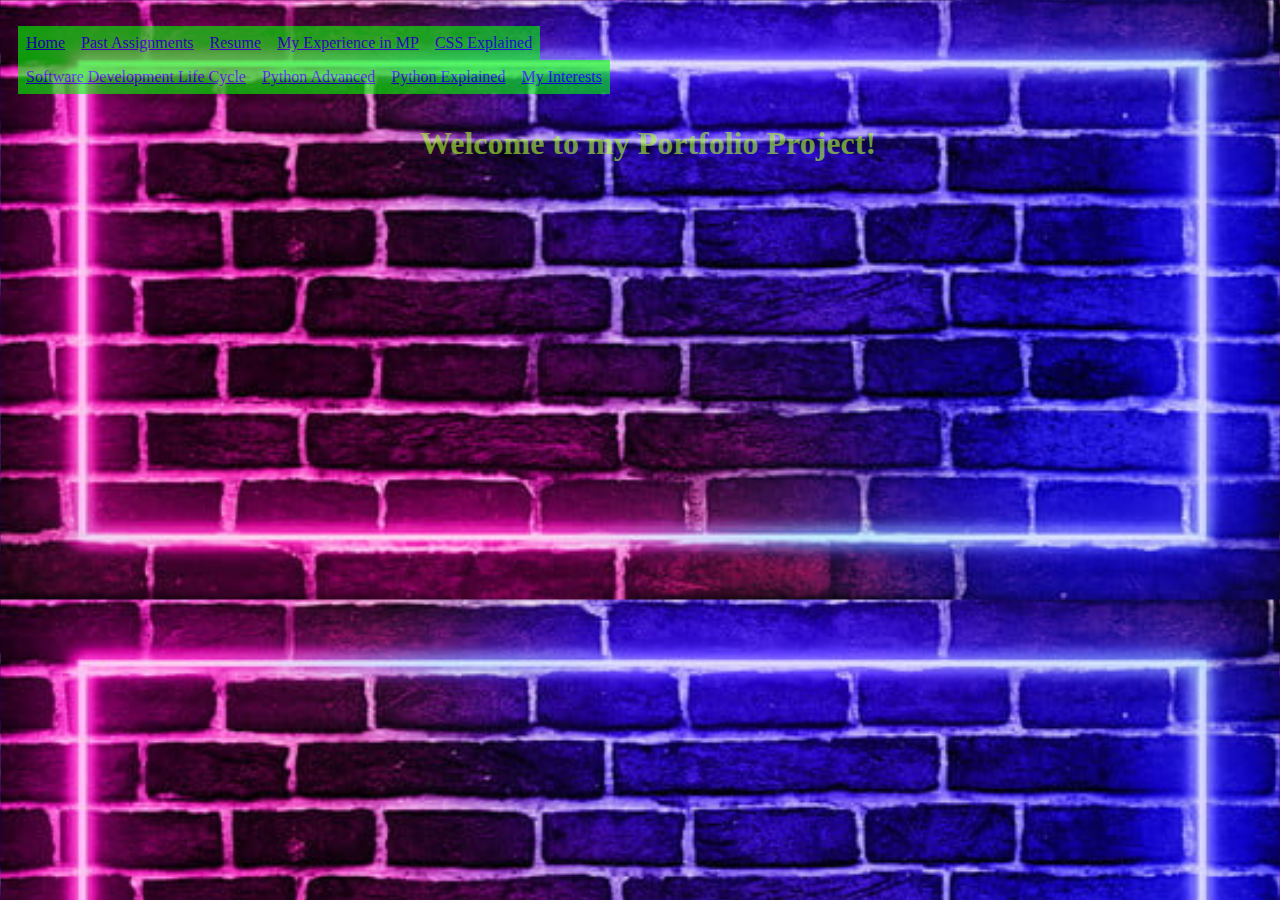
<file: index.html>
<!DOCTYPE html>
<html lang="en">
<head>
    <meta charset="UTF-8">
    <title>Faisel's Portfolio</title>
    <link href="CSS/Portfolio.css" rel="stylesheet">
    <link href="https://cdn.jsdelivr.net/npm/bootstrap@5.1.3/dist/css/bootstrap.min.css" rel="stylesheet"
          integrity="sha384-1BmE4kWBq78iYhFldvKuhfTAU6auU8tT94WrHftjDbrCEXSU1oBoqyl2QvZ6jIW3" crossorigin="anonymous">

</head>
<body class="Neon-wrap">

<div class="testing">
    <div id="top-nav" class="centered">
        <ul>
            <li><a class="active" href="#home">Home</a></li>
            <li><a href="Past_Assignments.html">Past Assignments</a></li>
            <li><a href="https://docs.google.com/document/d/1yW1C6swDQDI4OY66DxrbY6lBRSey3OFqb2gwR7nkpA4/edit">Resume</a></li>
            <li><a href="MyExperience.html">My Experience in MP</a></li>
            <li><a href="CSS_Explained.html">CSS Explained</a></li>
            <li><a href="SDLC.html">Software Development Life Cycle</a></li>
            <li><a href="Python_Advanced.html">Python Advanced</a></li>
            <li><a href="Python_Explained.html">Python Explained</a></li>
            <li><a href="My_Interests.html">My Interests</a></li>
        </ul>
    </div>

        <div class="Neon-content">
            <h1>Welcome to my Portfolio Project!</h1>
        </div>

</div>
</body>
</html>
</file>
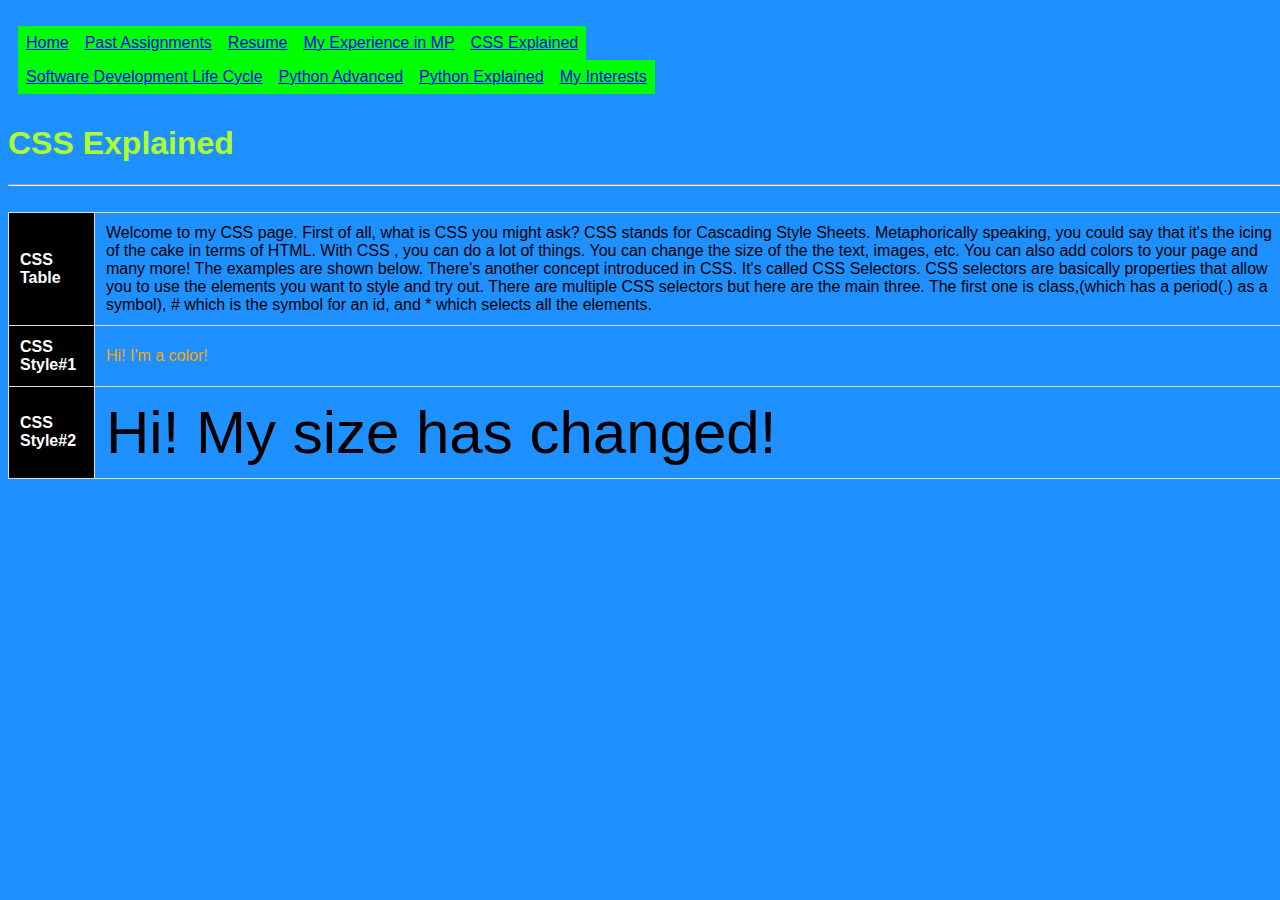
<file: CSS_Explained.html>
<!DOCTYPE html>
<html>
<head>
    <style>
        .CSS_Explained {
            font-family: Arial, Helvetica, sans-serif;
            border-collapse: collapse;
            width: 100%;
        }


        .CSS_Explained td,.CSS_Explained th {
            border: 1px solid #ddd;
            padding: 11px;
            }
        tr:nth-child(2){color: orange}

        #CSS{font-size: 60px}

        .CSS_Explained th {
            padding-top: 12px;
            padding-bottom: 12px;
            text-align: left;
            background-color: Black;
            color: white;
        }
    </style>
    <meta charset="utf-8">
    <meta name="viewport" content="width=device-width">
    <title>CSS Explained</title>
    <link href="CSS/Portfolio.css" rel="stylesheet" type="text/css" />
</head>
<body class="CSS_Explained">
<main class="container">
<div>
    <ul>
    <li><a class="active" href="index.html">Home</a></li>
    <li><a href="Past_Assignments.html">Past Assignments</a></li>
    <li><a href="https://docs.google.com/document/d/1yW1C6swDQDI4OY66DxrbY6lBRSey3OFqb2gwR7nkpA4/edit">Resume</a></li>
    <li><a href="MyExperience.html">My Experience in MP</a></li>
    <li><a href="CSS_Explained.html">CSS Explained</a></li>
    <li><a href="SDLC.html">Software Development Life Cycle</a></li>
    <li><a href="Python_Advanced.html">Python Advanced</a></li>
    <li><a href="Python_Explained.html">Python Explained</a></li>
    <li><a href="My_Interests.html">My Interests</a></li>
    </ul>
</div>
<h1 class="CSS_Explained" class="text-center my-3">CSS Explained</h1>
<hr>
    <br>
<table class="CSS_Explained" class="table table-striped table-hover table-bordered">
    <tr>
    <th scope="row">CSS Table</th>
<td>Welcome to my CSS page. First of all, what is CSS you might ask? CSS stands for Cascading Style Sheets. Metaphorically speaking, you could say that it's the icing of the cake in terms of HTML. With CSS , you can do a lot of things. You can change the size of the the text, images, etc. You can also add colors to your page and many more! The examples are shown below. There's another concept introduced in CSS. It's called CSS Selectors. CSS selectors are basically properties that allow you to use the elements you want to style and try out. There are multiple CSS selectors but here are the main three. The first one is class,(which has a period(.) as a symbol), # which is the symbol for an id, and * which selects all the elements.</td>
    </tr>
    <tr>
        <th scope="row">CSS Style#1</th>
<td>Hi! I'm a color!</td>
    </tr>
    <tr>
        <th scope="row">CSS Style#2</th>
<td id="CSS">Hi! My size has changed!</td>
    </tr>
</table>
</main>
</body>
</html>
</file>
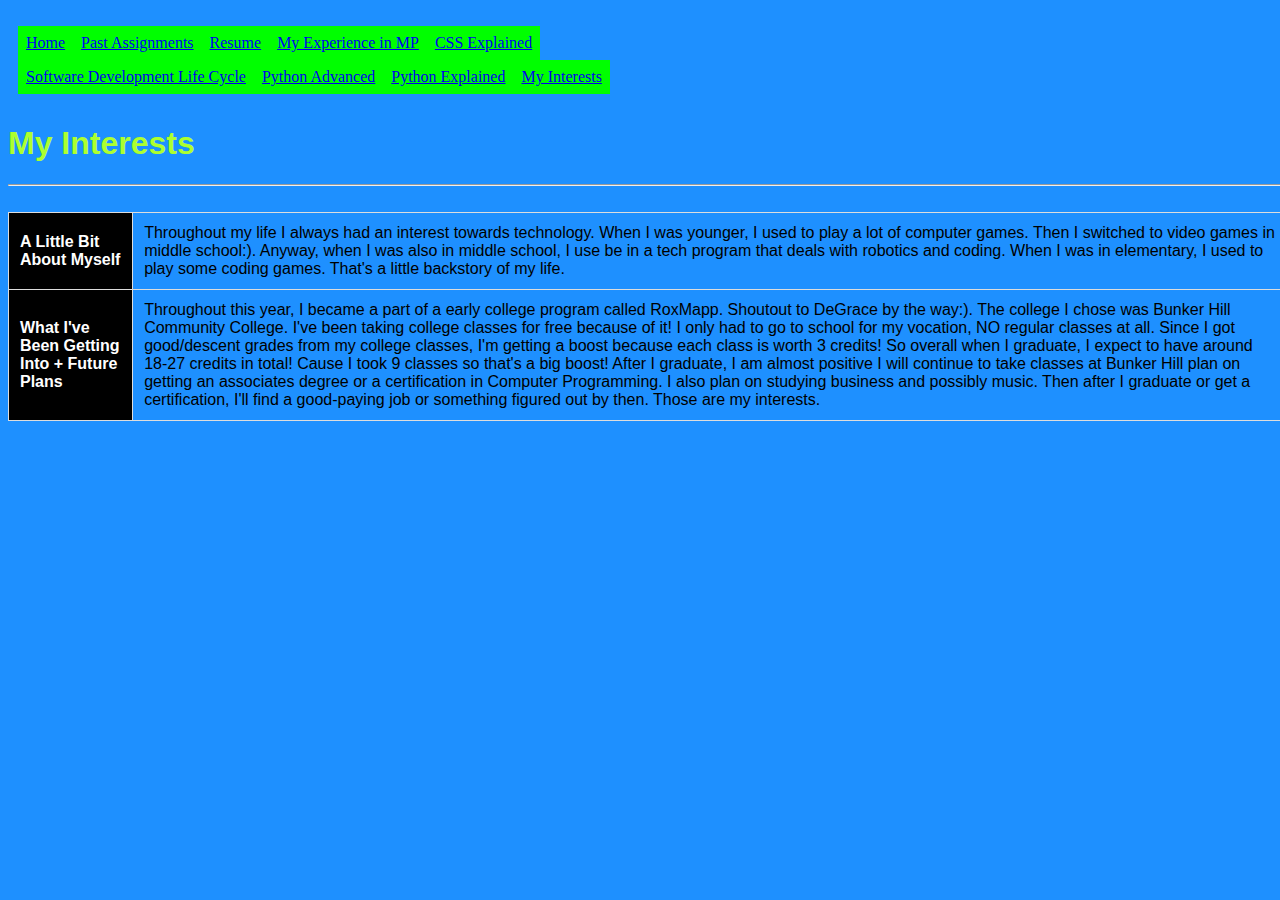
<file: My_Interests.html>
<!DOCTYPE html>
<html>
<head>
    <style>
        .My_Interests {
            font-family: Arial, Helvetica, sans-serif;
            border-collapse: collapse;
            width: 100%;
        }


        .My_Interests td,.My_Interests th {
            border: 1px solid #ddd;
            padding: 11px;
        }

        .My_Interests th {
            padding-top: 12px;
            padding-bottom: 12px;
            text-align: left;
            background-color: Black;
            color: white;
        }
    </style>
    <meta charset="utf-8">
    <meta name="viewport" content="width=device-width">
    <title>My Interests</title>
    <link href="CSS/Portfolio.css" rel="stylesheet" type="text/css" />
</head>
<body>
<div>
    <ul>
    <li><a class="active" href="index.html">Home</a></li>
    <li><a href="Past_Assignments.html">Past Assignments</a></li>
    <li><a href="https://docs.google.com/document/d/1yW1C6swDQDI4OY66DxrbY6lBRSey3OFqb2gwR7nkpA4/edit">Resume</a></li>
    <li><a href="MyExperience.html">My Experience in MP</a></li>
    <li><a href="CSS_Explained.html">CSS Explained</a></li>
    <li><a href="SDLC.html">Software Development Life Cycle</a></li>
    <li><a href="Python_Advanced.html">Python Advanced</a></li>
    <li><a href="Python_Explained.html">Python Explained</a></li>
    <li><a href="My_Interests.html">My Interests</a></li>
    </ul>
</div>
<h1 class="My_Interests" class="text-center my-3">My Interests</h1>
<hr>
<br>
<table class="My_Interests" class="table table-striped table-hover table-bordered">
    <tr>
        <th scope="row">A Little Bit About Myself</th>
        <td>Throughout my life I always had an interest towards technology. When I was younger, I used to play a lot of computer games. Then I switched to video games in middle school:). Anyway, when I was also in middle school, I use be in a tech program that deals with robotics and coding. When I was in elementary, I used to play some coding games. That's a little backstory of my life.</td>
    </tr>
    <tr>
        <th scope="row">What I've Been Getting Into + Future Plans</th>
        <td>Throughout this year, I became a part of a early college program called RoxMapp. Shoutout to DeGrace by the way:). The college I chose was Bunker Hill Community College. I've been taking college classes for free because of it! I only had to go to school for my vocation, NO regular classes at all. Since I got good/descent grades from my college classes, I'm getting a boost because each class is worth 3 credits! So overall when I graduate, I expect to have around 18-27 credits in total! Cause I took 9 classes so that's a big boost! After I graduate, I am almost positive I will continue to take classes at Bunker Hill plan on getting an associates degree or a certification in Computer Programming. I also plan on studying business and possibly music. Then after I graduate or get a certification, I'll find a good-paying job or something figured out by then. Those are my interests.</td>
</body>
</html>
</file>
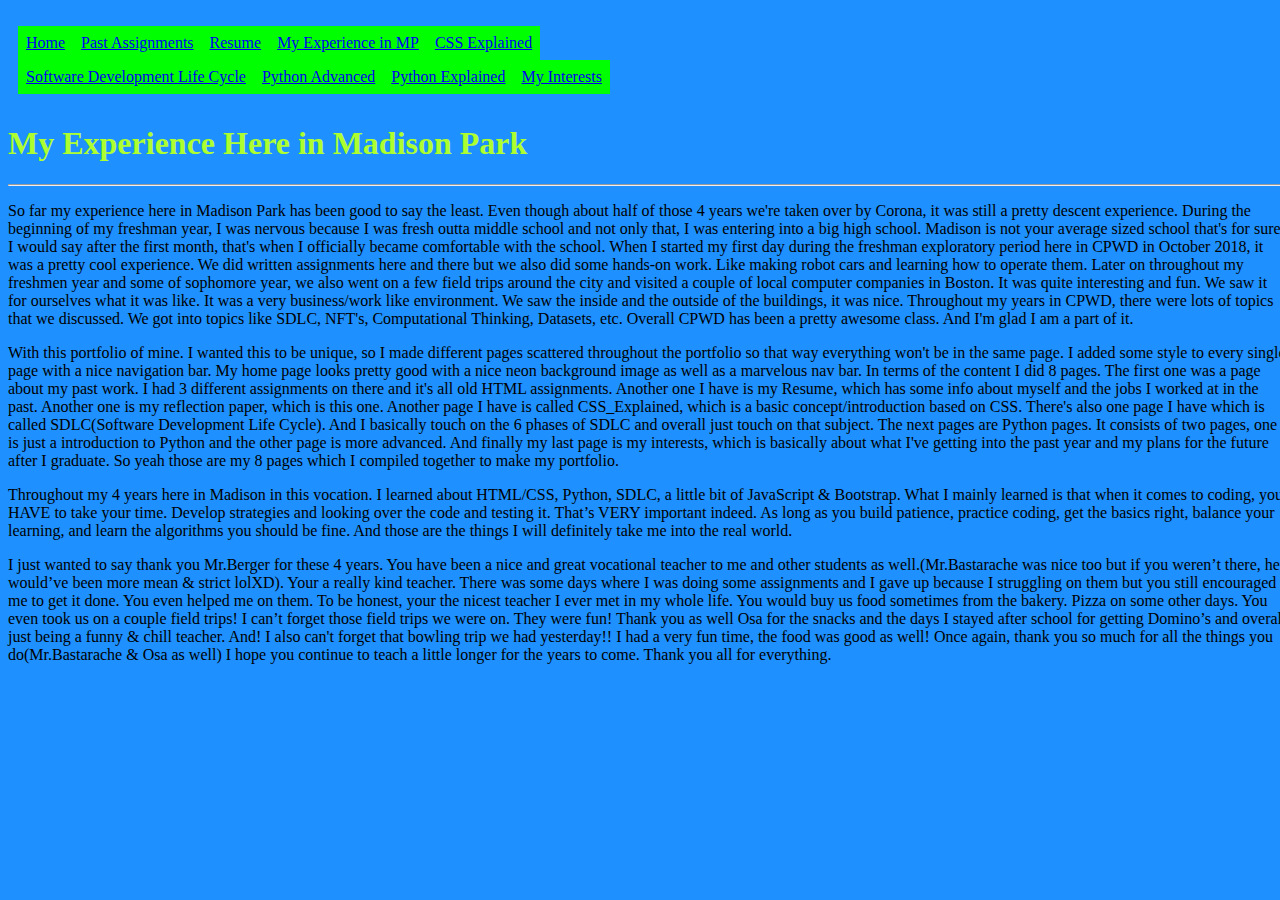
<file: MyExperience.html>
<!DOCTYPE html>
<html>
<head>
    <meta charset="utf-8">
    <meta name="viewport" content="width=device-width">
    <title>My Experience in MPTVHS</title>
    <link href="CSS/Portfolio.css" rel="stylesheet" type="text/css"/>
</head>
    <div>
<ul>
    <li><a class="active" href="index.html">Home</a></li>
    <li><a href="Past_Assignments.html">Past Assignments</a></li>
    <li><a href="https://docs.google.com/document/d/1yW1C6swDQDI4OY66DxrbY6lBRSey3OFqb2gwR7nkpA4/edit">Resume</a></li>
    <li><a href="MyExperience.html">My Experience in MP</a></li>
    <li><a href="CSS_Explained.html">CSS Explained</a></li>
    <li><a href="SDLC.html">Software Development Life Cycle</a></li>
    <li><a href="Python_Advanced.html">Python Advanced</a></li>
    <li><a href="Python_Explained.html">Python Explained</a></li>
    <li><a href="My_Interests.html">My Interests</a></li>
</ul>
    </div>
<h1>My Experience Here in Madison Park</h1>
<hr>
<p>So far my experience here in Madison Park has been good to say the least. Even though about half of those 4 years we're taken over by Corona, it was still a pretty descent experience. During the beginning of my freshman year, I was nervous because I was fresh outta middle school and not only that, I was entering into a big high school. Madison is not your average sized school that's for sure. I would say after the first month, that's when I officially became comfortable with the school. When I started my first day during the freshman exploratory period here in CPWD in October 2018, it was a pretty cool experience. We did written assignments here and there but we also did some hands-on work. Like making robot cars and learning how to operate them. Later on throughout my freshmen year and some of sophomore year, we also went on a few field trips around the city and visited a couple of local computer companies in Boston. It was quite interesting and fun. We saw it for ourselves what it was like. It was a very business/work like environment. We saw the inside and the outside of the buildings, it was nice. Throughout my years in CPWD, there were lots of topics that we discussed. We got into topics like SDLC, NFT's, Computational Thinking, Datasets, etc. Overall CPWD has been a pretty awesome class. And I'm glad I am a part of it.</p>
<p>With this portfolio of mine. I wanted this to be unique, so I made different pages scattered throughout the portfolio so that way everything won't be in the same page. I added some style to every single page with a nice navigation bar. My home page looks pretty good with a nice neon background image as well as a marvelous nav bar. In terms of the content I did 8 pages. The first one was a page about my past work. I had 3 different assignments on there and it's all old HTML assignments. Another one I have is my Resume, which has some info about myself and the jobs I worked at in the past. Another one is my reflection paper, which is this one.  Another page I have is called CSS_Explained, which is a basic concept/introduction based on CSS. There's also one page I have which is called SDLC(Software Development Life Cycle). And I basically touch on the 6 phases of SDLC and overall just touch on that subject. The next pages are Python pages. It consists of two pages, one is just a introduction to Python and the other page is more advanced. And finally my last page is my interests, which is basically about what I've getting into the past year and my plans for the future after I graduate. So yeah those are my 8 pages which I compiled together to make my portfolio.</p>
<p>Throughout my 4 years here in Madison in this vocation. I learned about HTML/CSS, Python, SDLC, a little bit of JavaScript & Bootstrap. What I mainly learned is that when it comes to coding, you HAVE to take your time. Develop strategies and looking over the code and testing it. That’s VERY important indeed. As long as you build patience, practice coding, get the basics right, balance your learning, and learn the algorithms you should be fine. And those are the things I will definitely take me into the real world.</p>
<p>I just wanted to say thank you Mr.Berger for these 4 years. You have been a nice and great vocational teacher to me and other students as well.(Mr.Bastarache was nice too but if you weren’t there, he would’ve been more mean & strict lolXD). Your a really kind teacher. There was some days where I was doing some assignments and I gave up because I struggling on them but you still encouraged me to get it done. You even helped me on them. To be honest, your the nicest teacher I ever met in my whole life. You would buy us food sometimes from the bakery. Pizza on some other days. You even took us on a couple field trips! I can’t forget those field trips we were on. They were fun! Thank you as well Osa for the snacks and the days I stayed after school for getting Domino’s and overall just being a funny & chill teacher. And! I also can't forget that bowling trip we had yesterday!! I had a very fun time, the food was good as well! Once again, thank you so much for all the things you do(Mr.Bastarache & Osa as well) I hope you continue to teach a little longer for the years to come. Thank you all for everything.</p>
</body>
</html>
</file>
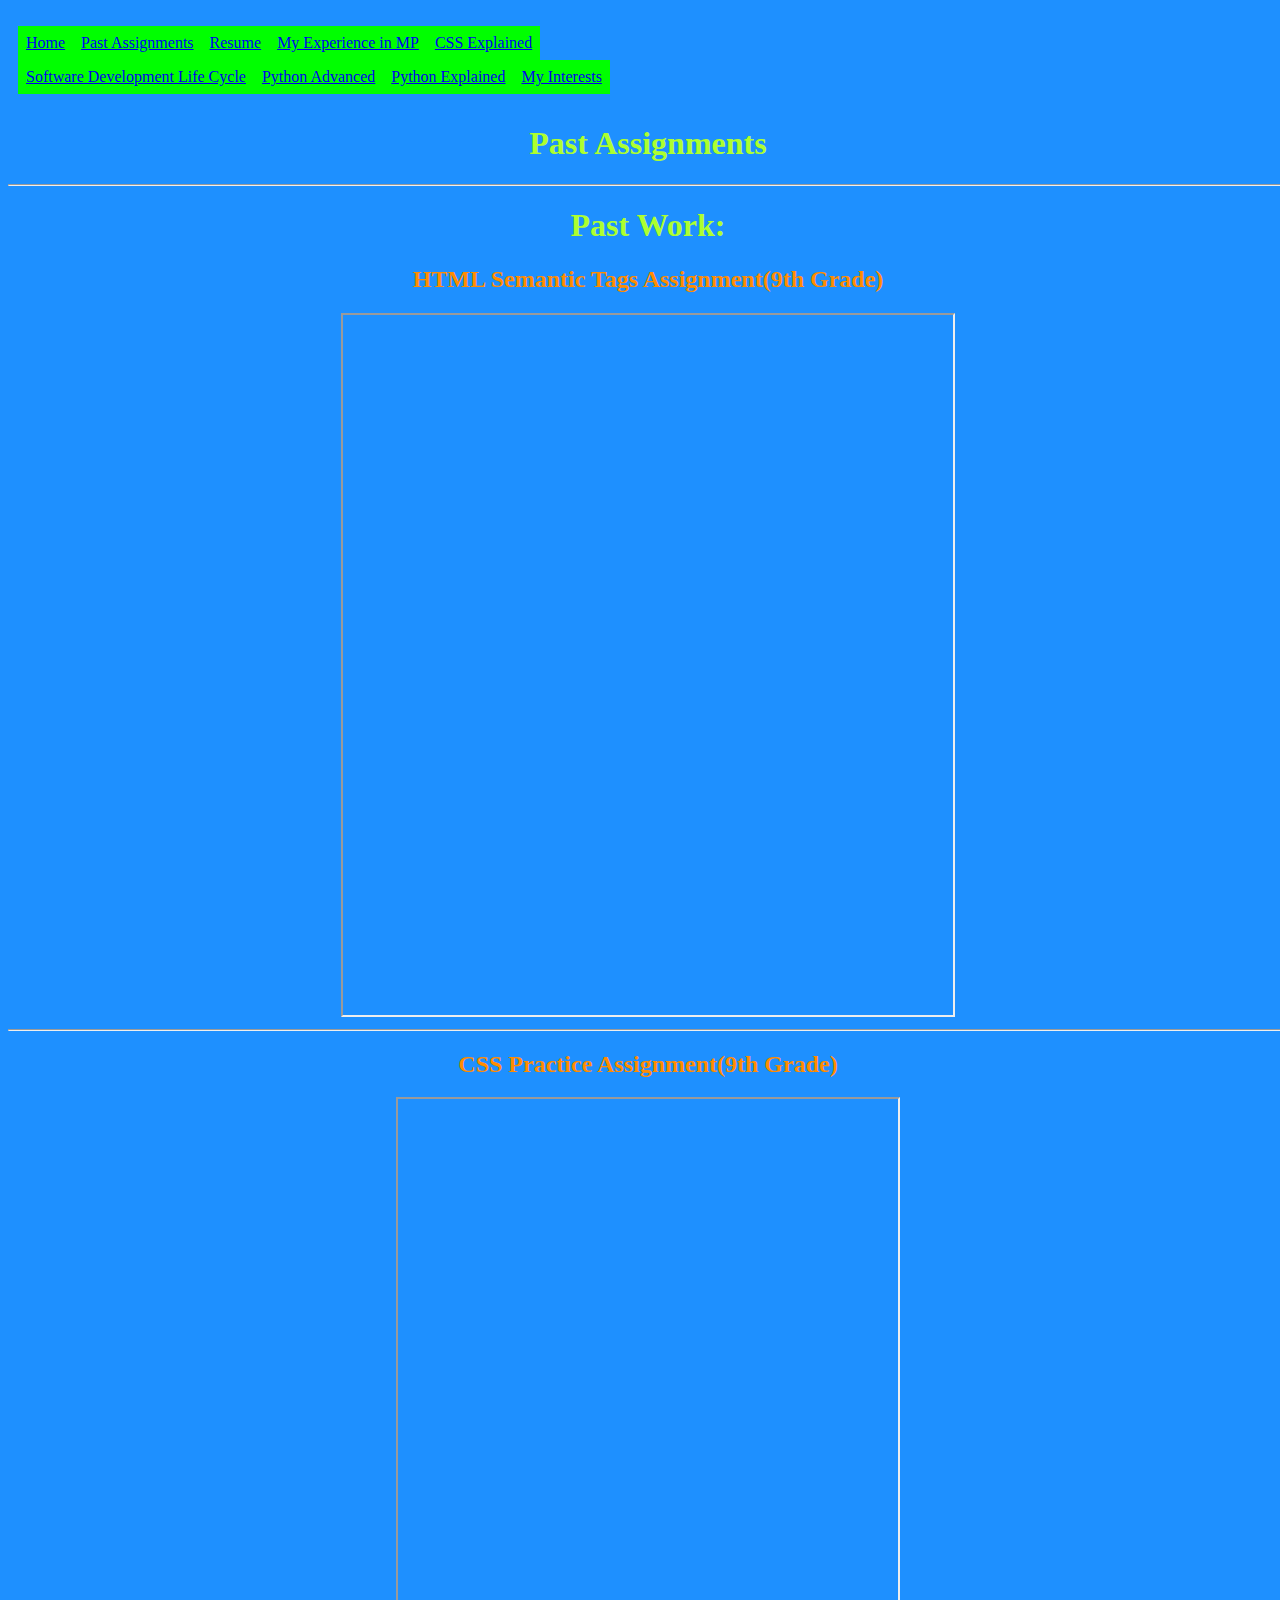
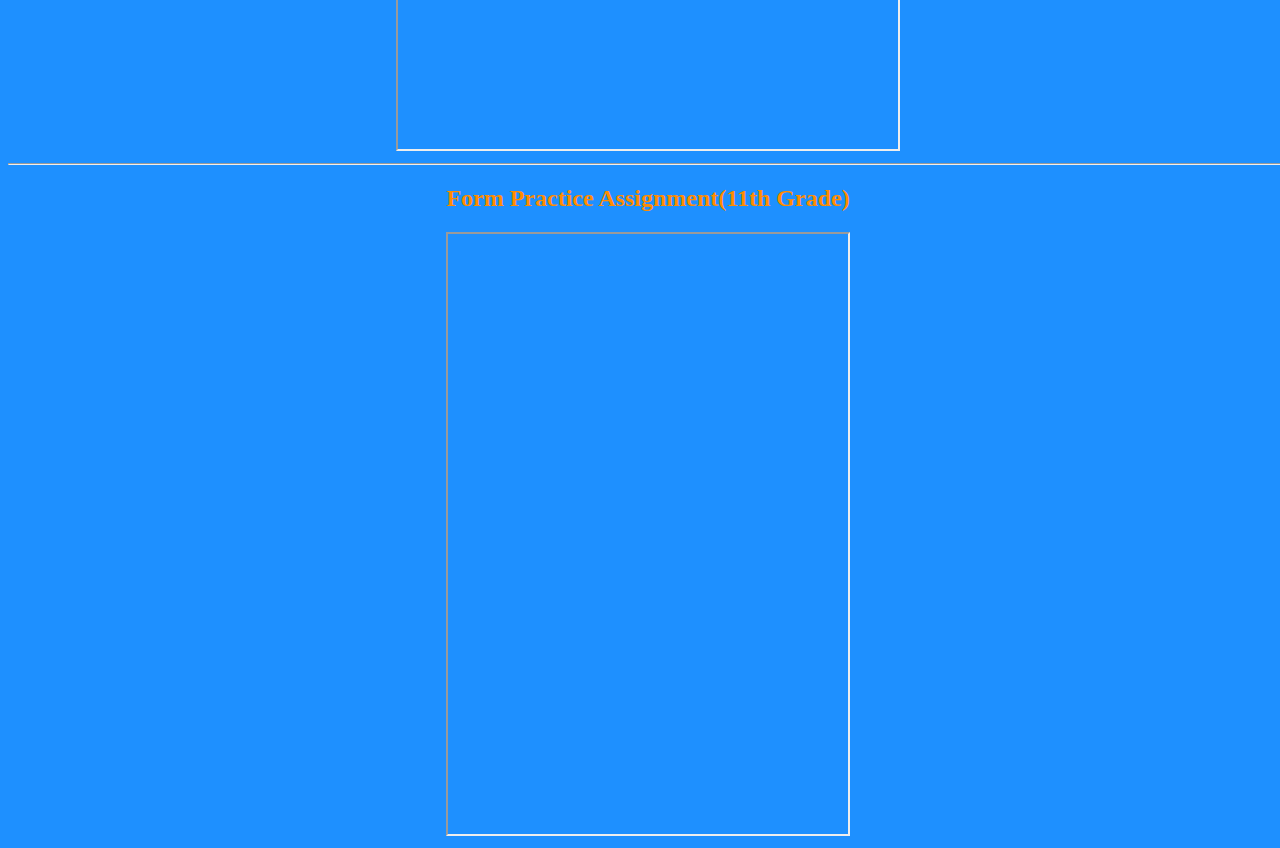
<file: Past_Assignments.html>
<!DOCTYPE html>
<html>
<body>
<header>
    <meta charset="utf-8">
    <meta name="viewport" content="width=device-width">
    <title>Past Work</title>
    <link href="CSS/Portfolio.css" rel="stylesheet" type="text/css"/>
</header>
<div>
    <ul>
    <li><a class="active" href="index.html">Home</a></li>
    <li><a href="Past_Assignments.html">Past Assignments</a></li>
    <li><a href="https://docs.google.com/document/d/1yW1C6swDQDI4OY66DxrbY6lBRSey3OFqb2gwR7nkpA4/edit">Resume</a></li>
    <li><a href="MyExperience.html">My Experience in MP</a></li>
    <li><a href="CSS_Explained.html">CSS Explained</a></li>
    <li><a href="SDLC.html">Software Development Life Cycle</a></li>
    <li><a href="Python_Advanced.html">Python Advanced</a></li>
    <li><a href="Python_Explained.html">Python Explained</a></li>
    <li><a href="My_Interests.html">My Interests</a></li>
    </ul>
</div>
        <div class="Neon-content">
            <h1>Past Assignments</h1>
        </div>
    <hr>
    <nav id="Semantic" class="centered">
        <h1>Past Work:</h1>
        <h2>HTML Semantic Tags Assignment(9th Grade)</h2>
        <iframe src="https://GruesomeTrueShareware.faiselibrahim.repl.co" width="610" height="700"></iframe>
    </nav>
    <hr>
    <nav id="CSSPractice" class="centered">
        <h2>CSS Practice Assignment(9th Grade)</h2>
        <iframe src="https://WaryRareRoutine.faiselibrahim.repl.co" width="500" height="650"></iframe>
    </nav>
    <hr>
    <nav id="FormPractice" class="centered">
        <h2>Form Practice Assignment(11th Grade)</h2>
        <iframe src="https://012-Bootstrap-Appointments-CPWD-3.faiselibrahim.repl.co" width="400" height="600"></iframe>
    </nav>
    <nav>
    </nav>
    <script src="https://cdn.jsdelivr.net/npm/bootstrap@5.1.3/dist/js/bootstrap.bundle.min.js"
            integrity="sha384-ka7Sk0Gln4gmtz2MlQnikT1wXgYsOg+OMhuP+IlRH9sENBO0LRn5q+8nbTov4+1p"
            crossorigin="anonymous"></script>
</div>
</body>
</html>
</file>
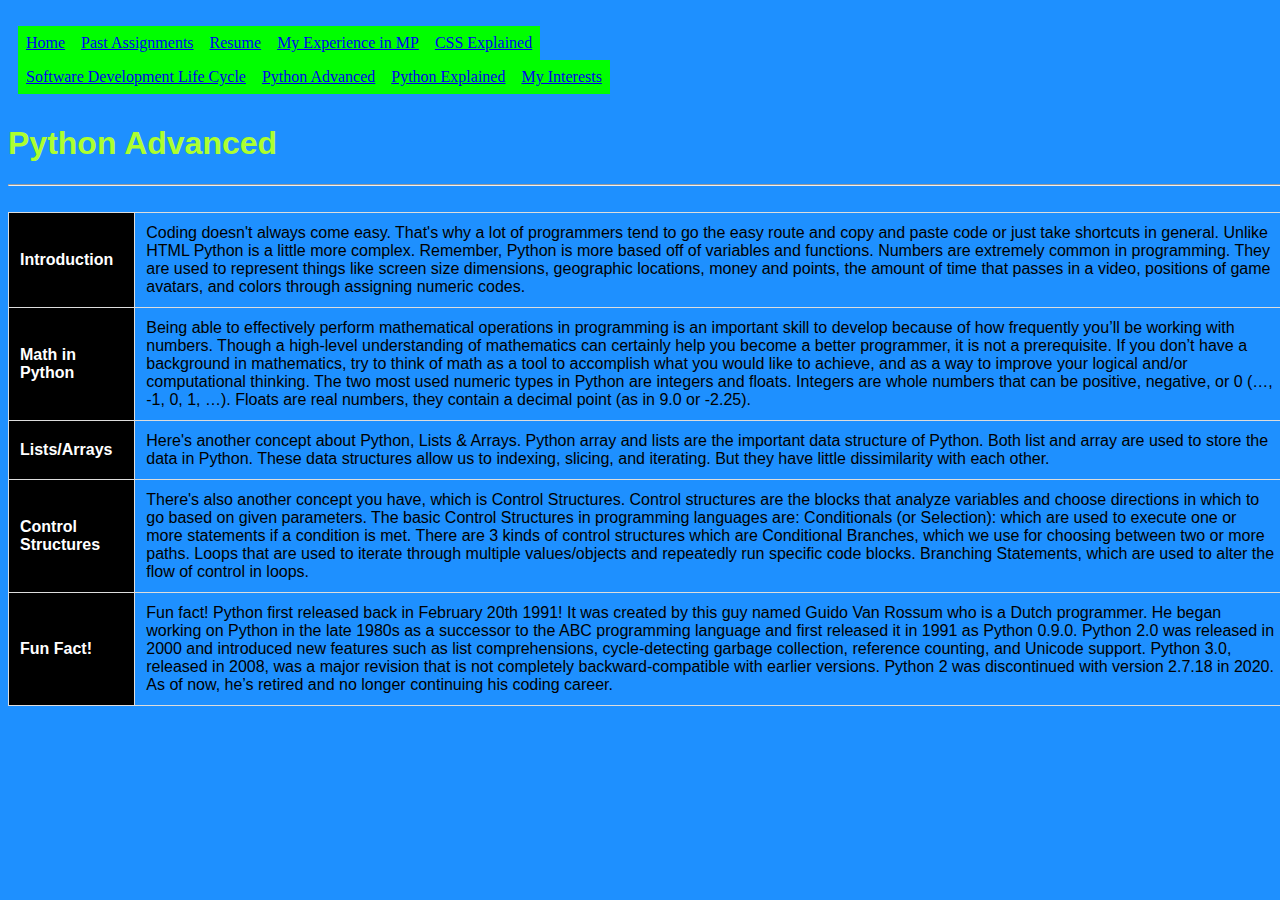
<file: Python_Advanced.html>
<!DOCTYPE html>
<html>
<head>
    <style>
        .Python_Advanced {
            font-family: Arial, Helvetica, sans-serif;
            border-collapse: collapse;
            width: 100%;
        }


        .Python_Advanced td,.Python_Advanced th {
            border: 1px solid #ddd;
            padding: 11px;
        }

        .Python_Advanced th {
            padding-top: 12px;
            padding-bottom: 12px;
            text-align: left;
            background-color: Black;
            color: white;
        }
    </style>
    <meta charset="utf-8">
    <meta name="viewport" content="width=device-width">
    <title>Python Advanced</title>
    <link href="CSS/Portfolio.css" rel="stylesheet" type="text/css" />
</head>
<body>
<div>
    <ul>
    <li><a class="active" href="index.html">Home</a></li>
    <li><a href="Past_Assignments.html">Past Assignments</a></li>
    <li><a href="https://docs.google.com/document/d/1yW1C6swDQDI4OY66DxrbY6lBRSey3OFqb2gwR7nkpA4/edit">Resume</a></li>
    <li><a href="MyExperience.html">My Experience in MP</a></li>
    <li><a href="CSS_Explained.html">CSS Explained</a></li>
    <li><a href="SDLC.html">Software Development Life Cycle</a></li>
    <li><a href="Python_Advanced.html">Python Advanced</a></li>
    <li><a href="Python_Explained.html">Python Explained</a></li>
    <li><a href="My_Interests.html">My Interests</a></li>
    </ul>
</div>
<h1 class="Python_Advanced" class="text-center my-3">Python Advanced</h1>
<hr>
<br>
<table class="Python_Advanced" class="table table-striped table-hover table-bordered">
    <tr>
        <th scope="row">Introduction</th>
        <td>Coding doesn't always come easy. That's why a lot of programmers tend to go the easy route and copy and paste code or just take shortcuts in general. Unlike HTML Python is a little more complex. Remember, Python is more based off of variables and functions. Numbers are extremely common in programming. They are used to represent things like screen size dimensions, geographic locations, money and points, the amount of time that passes in a video, positions of game avatars, and colors through assigning numeric codes.</td>
    </tr>
    <tr>
        <th scope="row">Math in Python</th>
        <td>Being able to effectively perform mathematical operations in programming is an important skill to develop because of how frequently you’ll be working with numbers. Though a high-level understanding of mathematics can certainly help you become a better programmer, it is not a prerequisite. If you don’t have a background in mathematics, try to think of math as a tool to accomplish what you would like to achieve, and as a way to improve your logical and/or computational thinking. The two most used numeric types in Python are integers and floats. Integers are whole numbers that can be positive, negative, or 0 (…, -1, 0, 1, …). Floats are real numbers, they contain a decimal point (as in 9.0 or -2.25).</td>
    </tr>
    <tr>
        <th scope="row">Lists/Arrays</th>
        <td>Here's another concept about Python, Lists & Arrays. Python array and lists are the important data structure of Python. Both list and array are used to store the data in Python. These data structures allow us to indexing, slicing, and iterating. But they have little dissimilarity with each other.</td>
    </tr>
    <tr>
        <th scope="row">Control Structures</th>
        <td>There's also another concept you have, which is Control Structures. Control structures are the blocks that analyze variables and choose directions in which to go based on given parameters. The basic Control Structures in programming languages are: Conditionals (or Selection): which are used to execute one or more statements if a condition is met. There are 3 kinds of control structures which are Conditional Branches, which we use for choosing between two or more paths. Loops that are used to iterate through multiple values/objects and repeatedly run specific code blocks. Branching Statements, which are used to alter the flow of control in loops.</td>
    </tr>
    <tr>
        <th scope="row">Fun Fact!</th>
        <td>Fun fact! Python first released back in February 20th 1991! It was created by this guy named Guido Van Rossum who is a Dutch programmer. He began working on Python in the late 1980s as a successor to the ABC programming language and first released it in 1991 as Python 0.9.0. Python 2.0 was released in 2000 and introduced new features such as list comprehensions, cycle-detecting garbage collection, reference counting, and Unicode support. Python 3.0, released in 2008, was a major revision that is not completely backward-compatible with earlier versions. Python 2 was discontinued with version 2.7.18 in 2020. As of now, he’s retired and no longer continuing his coding career.</td>
    </tr>
</table>
</body>
</html>
</file>
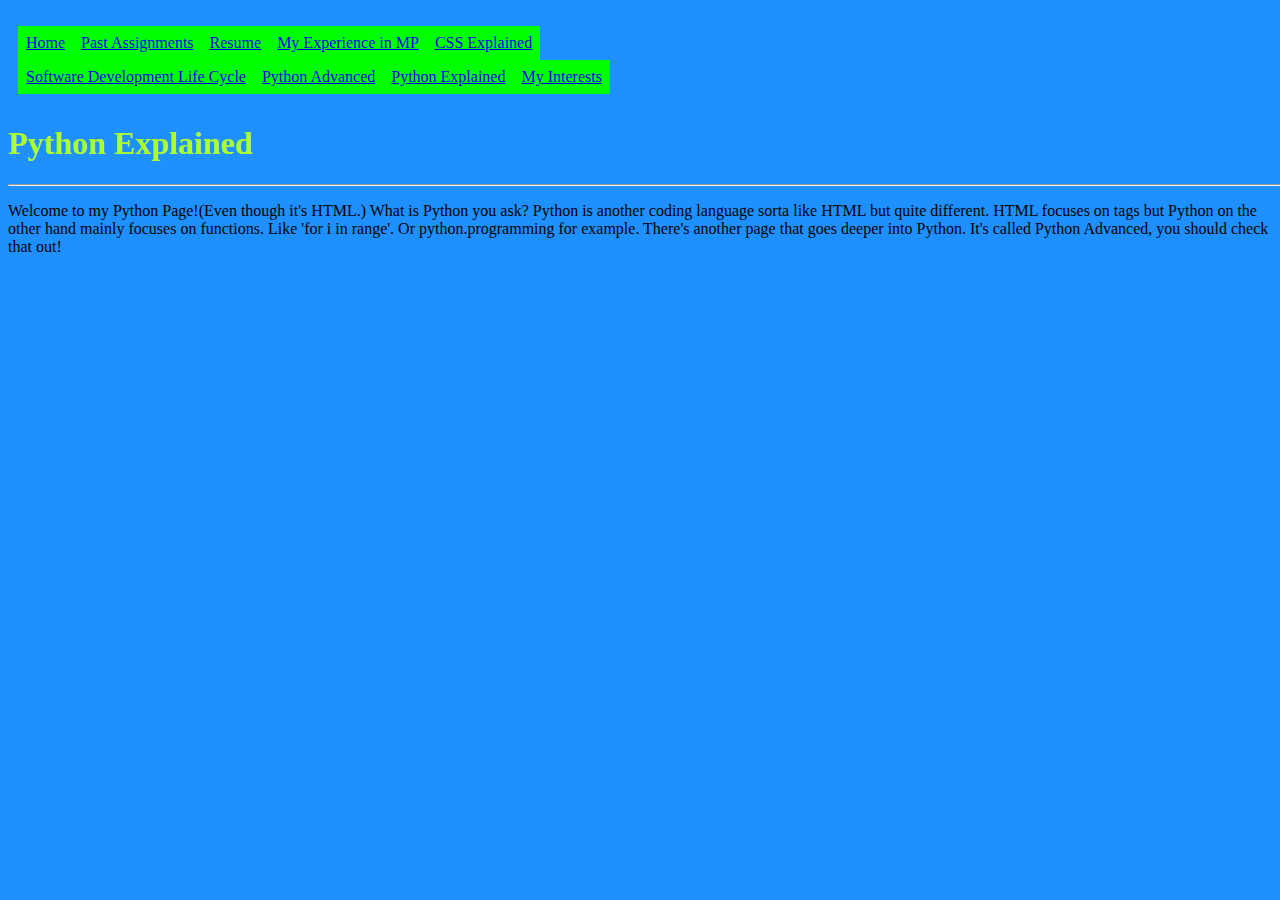
<file: Python_Explained.html>
<!DOCTYPE html>
<html>
<head>
    <meta charset="utf-8">
    <meta name="viewport" content="width=device-width">
    <title>Python Explained</title>
    <link href="CSS/Portfolio.css" rel="stylesheet" type="text/css" />
</head>
<body>
<div>
    <ul>
    <li><a class="active" href="index.html">Home</a></li>
    <li><a href="Past_Assignments.html">Past Assignments</a></li>
    <li><a href="https://docs.google.com/document/d/1yW1C6swDQDI4OY66DxrbY6lBRSey3OFqb2gwR7nkpA4/edit">Resume</a></li>
    <li><a href="MyExperience.html">My Experience in MP</a></li>
    <li><a href="CSS_Explained.html">CSS Explained</a></li>
    <li><a href="SDLC.html">Software Development Life Cycle</a></li>
    <li><a href="Python_Advanced.html">Python Advanced</a></li>
    <li><a href="Python_Explained.html">Python Explained</a></li>
    <li><a href="My_Interests.html">My Interests</a></li>
    </ul>
</div>
<h1>Python Explained</h1>
<hr>
<p>Welcome to my Python Page!(Even though it's HTML.) What is Python you ask? Python is another coding language sorta like HTML but quite different. HTML focuses on tags but Python on the other hand mainly focuses on functions. Like 'for i in range'. Or python.programming for example. There's another page that goes deeper into Python. It's called Python Advanced, you should check that out!</p>
</body>
</html>
</file>
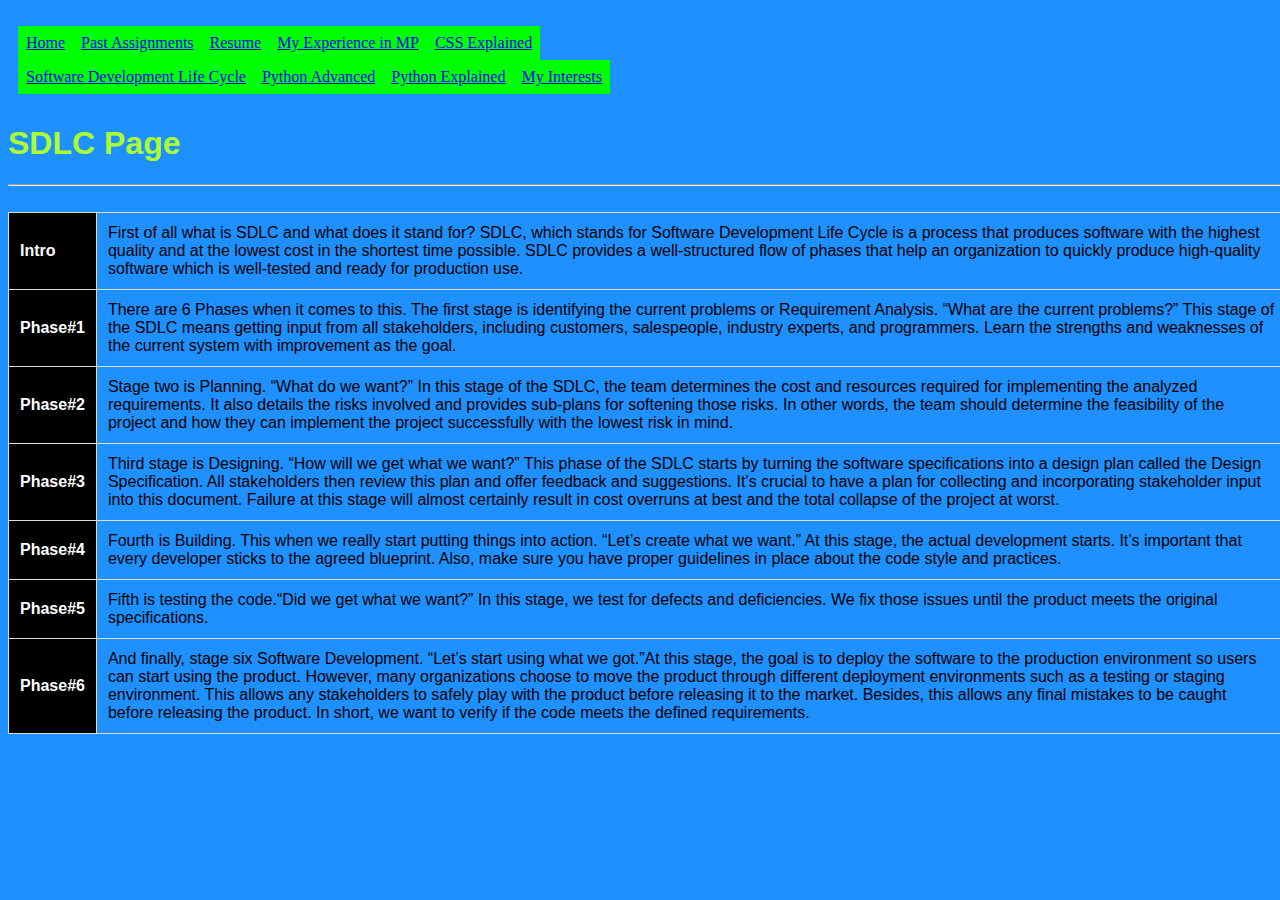
<file: SDLC.html>
<!DOCTYPE html>
<html>
<head>
    <style>
        .SDLC {
            font-family: Arial, Helvetica, sans-serif;
            border-collapse: collapse;
            width: 100%;
        }


        .SDLC td,.SDLC th {
            border: 1px solid #ddd;
            padding: 11px;
        }

        .SDLC th {
            padding-top: 12px;
            padding-bottom: 12px;
            text-align: left;
            background-color: Black;
            color: white;
        }
    </style>
    <meta charset="utf-8">
    <meta name="viewport" content="width=device-width">
    <title>SDLC Page</title>
    <link href="CSS/Portfolio.css" rel="stylesheet" type="text/css" />
</head>
<body>
<div>
<ul>
    <li><a class="active" href="index.html">Home</a></li>
    <li><a href="Past_Assignments.html">Past Assignments</a></li>
    <li><a href="https://docs.google.com/document/d/1yW1C6swDQDI4OY66DxrbY6lBRSey3OFqb2gwR7nkpA4/edit">Resume</a></li>
    <li><a href="MyExperience.html">My Experience in MP</a></li>
    <li><a href="CSS_Explained.html">CSS Explained</a></li>
    <li><a href="SDLC.html">Software Development Life Cycle</a></li>
    <li><a href="Python_Advanced.html">Python Advanced</a></li>
    <li><a href="Python_Explained.html">Python Explained</a></li>
    <li><a href="My_Interests.html">My Interests</a></li>
</ul>
</div>
<h1 class="SDLC" class="text-center my-3">SDLC Page</h1>
<hr>
<br>
<table class="SDLC" class="table table-striped table-hover table-bordered">
    <tr>
        <th scope="row">Intro</th>
        <td>First of all what is SDLC and what does it stand for? SDLC, which stands for Software Development Life Cycle is a process that produces software with the highest quality and at the lowest cost in the shortest time possible. SDLC provides a well-structured flow of phases that help an organization to quickly produce high-quality software which is well-tested and ready for production use.</td>
    </tr>
    <tr>
        <th scope="row">Phase#1</th>
        <td>There are 6 Phases when it comes to this. The first stage is identifying the current problems or Requirement Analysis. “What are the current problems?” This stage of the SDLC means getting input from all stakeholders, including customers, salespeople, industry experts, and programmers. Learn the strengths and weaknesses of the current system with improvement as the goal.</td>
    </tr>
    <tr>
        <th scope="row">Phase#2</th>
        <td>Stage two is Planning. “What do we want?” In this stage of the SDLC, the team determines the cost and resources required for implementing the analyzed requirements. It also details the risks involved and provides sub-plans for softening those risks. In other words, the team should determine the feasibility of the project and how they can implement the project successfully with the lowest risk in mind.</td>
    </tr>
    <tr>
        <th scope="row">Phase#3</th>
        <td>Third stage is Designing. “How will we get what we want?” This phase of the SDLC starts by turning the software specifications into a design plan called the Design Specification. All stakeholders then review this plan and offer feedback and suggestions. It’s crucial to have a plan for collecting and incorporating stakeholder input into this document. Failure at this stage will almost certainly result in cost overruns at best and the total collapse of the project at worst.</td>
    </tr>
    <tr>
        <th scope="row">Phase#4</th>
        <td>Fourth is Building. This when we really start putting things into action. “Let’s create what we want.” At this stage, the actual development starts. It’s important that every developer sticks to the agreed blueprint. Also, make sure you have proper guidelines in place about the code style and practices.</td>
    </tr>
    <tr>
        <th scope="row">Phase#5</th>
        <td>Fifth is testing the code.“Did we get what we want?” In this stage, we test for defects and deficiencies. We fix those issues until the product meets the original specifications.</td>
    </tr>
    <tr>
        <th scope="row">Phase#6</th>
        <td>And finally, stage six Software Development. “Let’s start using what we got.”At this stage, the goal is to deploy the software to the production environment so users can start using the product. However, many organizations choose to move the product through different deployment environments such as a testing or staging environment. This allows any stakeholders to safely play with the product before releasing it to the market. Besides, this allows any final mistakes to be caught before releasing the product. In short, we want to verify if the code meets the defined requirements.</td>
    </tr>
</table>
</body>
</html>
</file>
<file: CSS/Portfolio.css>
.testing::before{
    background-image: linear-gradient(rgba(255, 250, 155, 0.7), rgba(255,255,255, 0.5)), url("../NeonImage.jpeg");
    background-repeat: repeat;
    background-attachment: fixed;
    background-position: center;
    background-size: auto;
    opacity: 0.8;
}

.Neon-wrap {
    content: ' ';
    display: block;
    position: absolute;
    width: 100%;
    height: 100%;
    opacity: 0.6;
    background-image: url("../NeonImage.jpeg");
    background-size: cover;
}

ul {
    list-style-type: none;
    width: 750px;
    padding: 10px;
    overflow: hidden;
    text-align: center;
}

li {
    float: left;
}

li a {
    display: inline-block;
    text-align: center;
    padding: 8px;
    background-color: Lime;
}

.Neon-wrap {
    position: relative;
}
.centered {
    text-align: center;
}

#Semantic{
}
div#top-nav {
    margin: 0 auto;
}

#CSSPractice{
}

#FormPractice{
}

.Neon-content {
    text-align: center;
    position: relative;
}

h1{
    color: greenyellow;
}

h2{
    color: aqua;
}

iframe {
    color: gold;
}

#MyExperience {
}
body{
    background-color: royalblue;
}

#MyExperience h1{
    color: yellow;
}

#MyExperience p{
    color: greenyellow;
}

#PastAssignments html, body {
    width: 100%;
    height: 100%;
    background-color: skyblue
}

#PastAssignments h1{
    color: orange;
}

#PastAssignments h2{
    color: yellow;
}

#CSS_Explained {
    font-family: Arial, Helvetica, sans-serif;
    border-collapse: collapse;
    width: 100%;
}

.CSS_Explained td,.CSS_Explained th {
    border: 1px solid #ddd;
    padding: 11px;
}

#CSS{font-size: 60px}

.CSS_Explained th {
    padding-top: 12px;
    padding-bottom: 12px;
    text-align: left;
    background-color: Black;
    color: white;
}


h2 {
    color: darkorange;
}

h4 {
    font-size: 50px;

}

#My_Interests {
}
.My_Interests {
    font-family: Arial, Helvetica, sans-serif;
    border-collapse: collapse;
    width: 100%;
}


.My_Interests td,.My_Interests th {
    border: 1px solid #ddd;
    padding: 11px;
}

.My_Interests th {
    padding-top: 12px;
    padding-bottom: 12px;
    text-align: left;
    background-color: Black;
    color: white;
}

body{
    background-color: dodgerblue;
}

h1{
    color: greenyellow;
}
</file>
